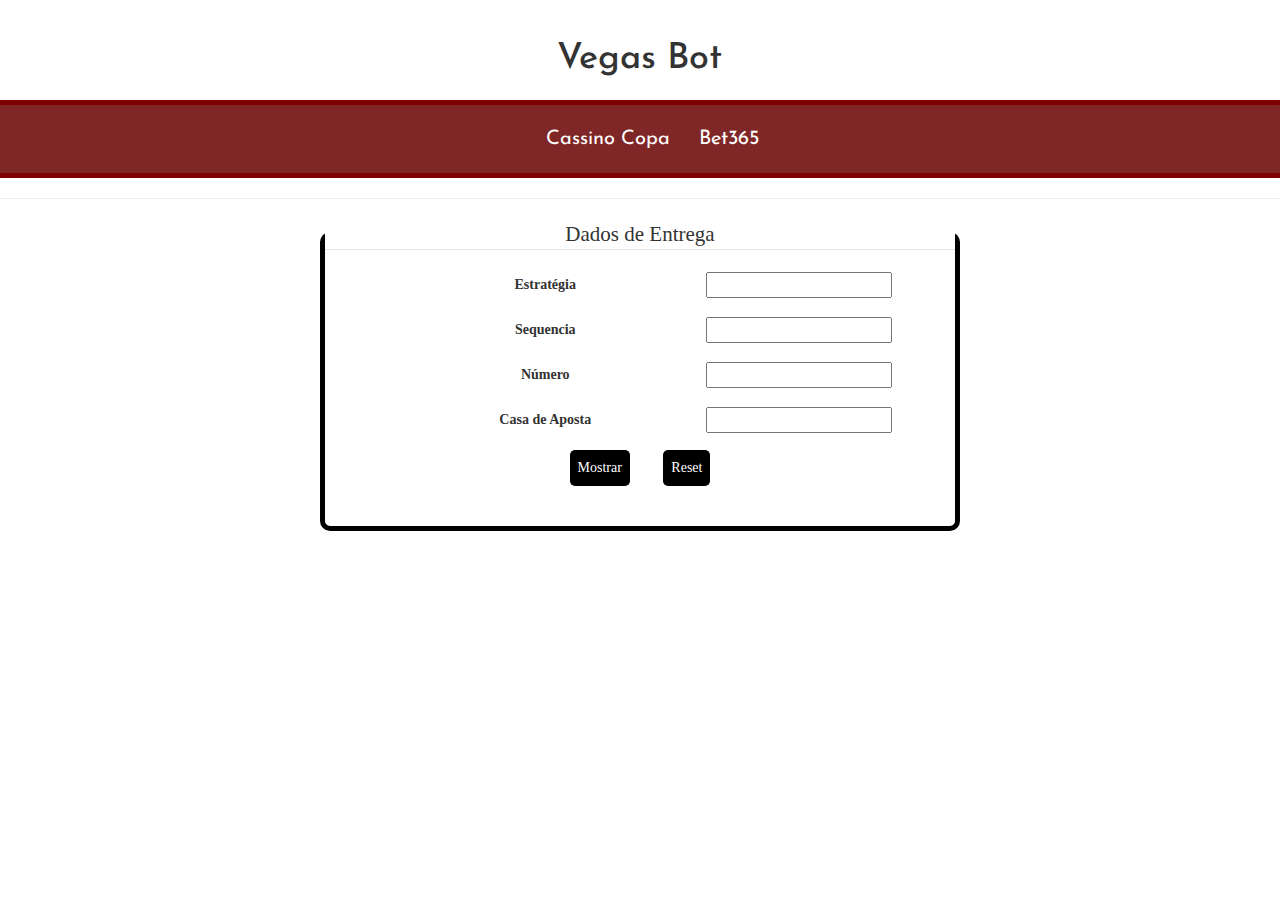
<file: index.html>
<!DOCTYPE html>
<html lang="pt">
<head>
    <meta charset="UTF-8">
    <title>Vegas Bot</title>
    <meta name="description" content="Os Melhores vinhos do Brasil">
    <meta name="keywords" content="vinho, vinho artesanal">
    <meta name="author" content="Luan dos Santos da Silva">
    <meta name="reply-to" content="santosluan09@gmail.com">
    <meta name="viewport" content="width=device-width, initial-scale=1.0">
    <link rel="stylesheet" type="text/css" href="estilos.css">
    <link rel="stylesheet" type="text/css" href="estilosf.css">
    <link rel="stylesheet" href="https://maxcdn.bootstrapcdn.com/bootstrap/3.3.7/css/bootstrap.min.css">
    <script src="https://ajax.googleapis.com/ajax/libs/jquery/3.2.1/jquery.min.js"></script>
    <script src="https://maxcdn.bootstrapcdn.com/bootstrap/3.3.7/js/bootstrap.min.js"></script>
</head>
<body>
<header>
    <div class="row">
        <div class="col-sm-4">
        </div>
        <div id="nome" class="col-sm-4">
            <h1>Vegas Bot</h1>
        </div>
        <div id="contato" class="col-sm-4">
        </div>
    </div>
</header>
<nav>
    <ul>
        <li> <a href="index.html">Cassino Copa</a> </li>
        <li><a href="agende.html">Bet365</a> </li>
    </ul>
</nav>
<hr>

<article>
    <fieldset>
        <legend>Dados de Entrega</legend>

        <form>
            <p><label for="estrategia"> Estratégia </label>
                <input type="text" id="estrategia" list="estrategias" required>
                <datalist id="estrategias">
                    <option value="MILIONÁRIA"></option>
                    <option value="SPEED CASH"></option>
                </datalist></P>
            </p>
            <P> <label for="sequencia">Sequencia</label>
                <input type="text" id="sequencia"  list="sequencias" required>
                <datalist id="sequencias">
                    <option value="VERMELHO"></option>
                    <option value="PRETO"></option>
                    <option value="MAIORES"></option>
                    <option value="MENORES"></option>
                    <option value="MENORES 1° DÚZIA"></option>
                    <option value="MAIORES 3° DÚZIA"></option>
                </datalist>
            </P>
            <P> <label for="number">Número</label>
                <input type="text" id="number"  list="numbers" required>
                <datalist id="numbers">
                    <option value="9"></option>
                    <option value="10"></option>
                    <option value="11"></option>
                    <option value="12"></option>
                    <option value="50"></option>
                    <option value="70"></option>
                </datalist>
            </P>
            <P> <label for="f_casa">Casa de Aposta</label>
                <input type="text" id="cs_aposta" list="casa_aposta" required>
                <datalist id="casa_aposta">
                    <option value="AMERICAN ROULETTE"></option>
                    <option value="AUTO ROULETTE"></option>
                    <option value="AUTO-ROULETTE LA PARTAGE"></option>
                    <option value="AUTO-ROULETTE VIP"></option>
                    <option value="CASINO MARINA ROULETTE"></option>
                    <option value="CUMBIA RULETA 1"></option>
                    <option value="DIAMOND ROULETTE"></option>
                    <option value="IMMERSIVE ROULETTE"></option>
                    <option value="ITALIAN ROULETTE"></option>
                    <option value="NAMASTE ROULETTE"></option>
                    <option value="ORACLE CASINO ROULETTE"></option>
                    <option value="ORACLE CASINO ROULETTE 360"></option>
                    <option value="PORTOMASO CASINO ROULETTE"></option>
                    <option value="PRESTIGE AUTO ROULETTE"></option>
                    <option value="ROULETTE"></option>
                    <option value="ROULETTE GOLD 3"></option>
                    <option value="SPEED AUTO ROULETTE"></option>
                    <option value="SPEED ROULETTE"></option>
                    <option value="TÜRKÇE RULET"></option>
                    <option value="TURKISH ROULETTE"></option>
                    <option value="VIP ROULETTE"></option>
                </datalist></P>
            <p> <input type="button" id="mostrar" value="Mostrar">
                <input type="reset" id="Limpar"> </p>
        </form>
    </fieldset>

</article>

<div class="textvegas">
    <p id="respostaCopa"></p>
</div>

<script src="vegasCopa.js"></script>
</body>

</html>
</file>
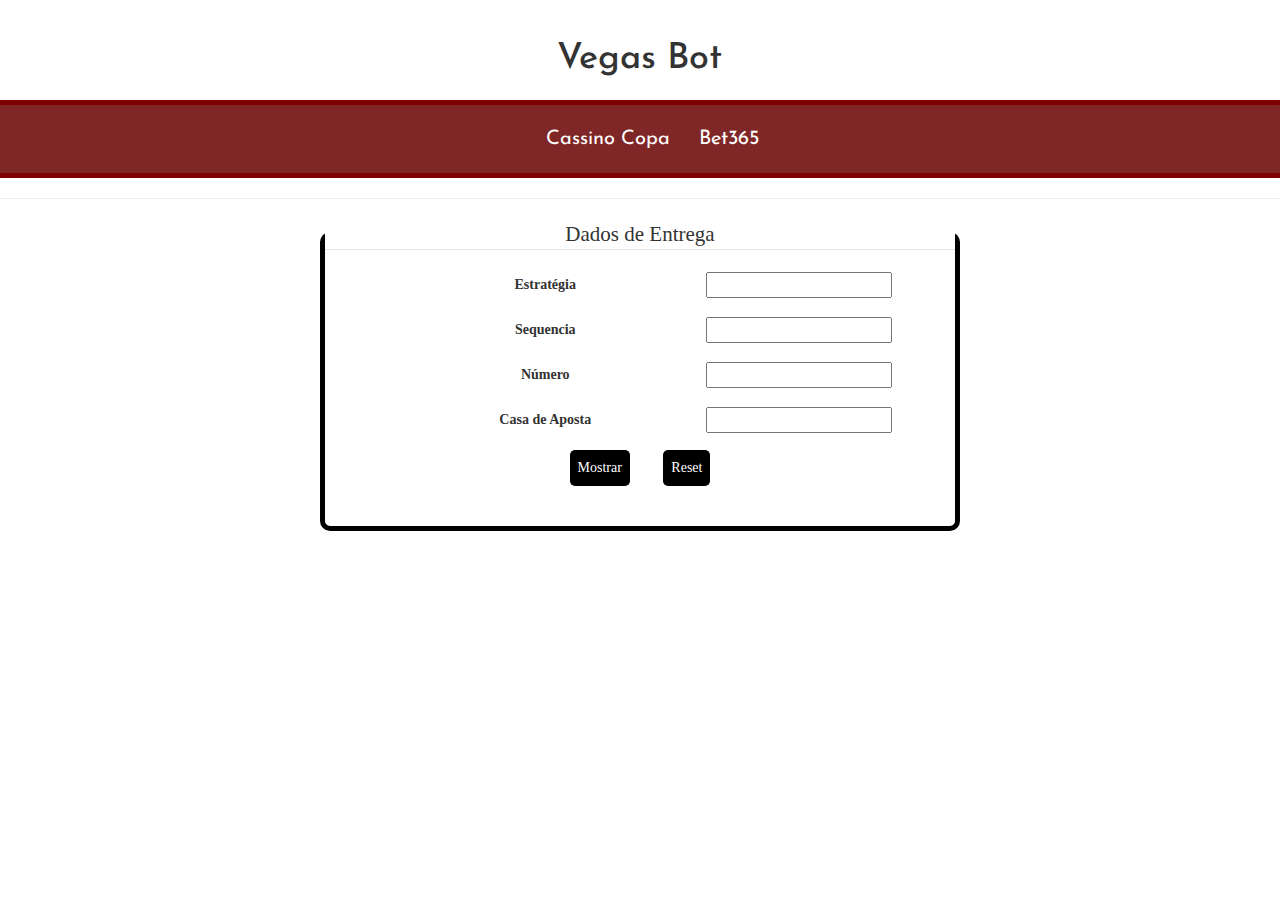
<file: agende.html>
<!DOCTYPE html>
<html lang="pt">
<head>
    <meta charset="UTF-8">
    <title>Vegas Bot</title>
    <meta name="description" content="Os Melhores vinhos do Brasil">
    <meta name="keywords" content="vinho, vinho artesanal">
    <meta name="author" content="Luan dos Santos da Silva">
    <meta name="reply-to" content="santosluan09@gmail.com">
    <meta name="viewport" content="width=device-width, initial-scale=1.0">
    <link rel="stylesheet" type="text/css" href="estilos.css">
    <link rel="stylesheet" type="text/css" href="estilosf.css">
    <link rel="stylesheet" href="https://maxcdn.bootstrapcdn.com/bootstrap/3.3.7/css/bootstrap.min.css">
    <script src="https://ajax.googleapis.com/ajax/libs/jquery/3.2.1/jquery.min.js"></script>
    <script src="https://maxcdn.bootstrapcdn.com/bootstrap/3.3.7/js/bootstrap.min.js"></script>
</head>
<body>
<header>
    <div class="row">
        <div class="col-sm-4">
        </div>
        <div id="nome" class="col-sm-4">
            <h1>Vegas Bot</h1>
        </div>
        <div id="contato" class="col-sm-4">
        </div>
    </div>
</header>
<nav>
    <ul>
        <li> <a href="home.html">Cassino Copa</a> </li>
        <li><a href="agende.html">Bet365</a> </li>
    </ul>
</nav>
<hr>

<article>
    <fieldset>
        <legend>Dados de Entrega</legend>

        <form>
            <p><label for="estrategia"> Estratégia </label>
                <input type="text" id="estrategia" list="estrategias" required>
                <datalist id="estrategias">
                    <option value="MILIONÁRIA"></option>
                    <option value="SPEED CASH"></option>
                    <option value="KAMIKAZE"></option>
                </datalist></P>
            </p>
            <P> <label for="sequencia">Sequencia</label>
                <input type="text" id="sequencia"  list="sequencias" required>
                <datalist id="sequencias">
                    <option value="VERMELHO"></option>
                    <option value="PRETO"></option>
                    <option value="MAIORES"></option>
                    <option value="MENORES"></option>
                    <option value="MENORES 1° DÚZIA"></option>
                    <option value="MAIORES 3° DÚZIA"></option>
                </datalist>
            </P>
            <P> <label for="number">Número</label>
                <input type="text" id="number"  list="numbers" required>
                <datalist id="numbers">
                    <option value="9"></option>
                    <option value="10"></option>
                    <option value="11"></option>
                    <option value="12"></option>
                    <option value="50"></option>
                    <option value="70"></option>
                </datalist>
            </P>
            <P> <label for="f_casa">Casa de Aposta</label>
                <input type="text" id="cs_aposta" list="casa_aposta" required>
                <datalist id="casa_aposta">
                    <option value="AGE OF THE GODS ROULETTE"></option>
                    <option value="AMERICAN ROULETTE"></option>
                    <option value="BET365"></option>
                    <option value="BET365 PREMIUM ROULETTE"></option>
                    <option value="DEUTSCHES ROULETTE"></option>
                    <option value="DIAMOND ROULETTE"></option>
                    <option value="FOOTBALL ROULETTE"></option>
                    <option value="PEARL ROULETTE"></option>
                    <option value="PHOENIX ROULETTE"></option>
                    <option value="PRESTIGE ROULETTE"></option>
                    <option value="PRIME SLINGSHOT"></option>
                    <option value="QUANTUM AUTO ROULETTE"></option>
                    <option value="QUANTUM ROULETTE LIVE"></option>
                    <option value="ROULETTE"></option>
                    <option value="ROULETTE ITALIANA"></option>
                    <option value="SLINGSHOT"></option>
                    <option value="SPEED ROULETTE"></option>
                    <option value="SPREAD BET ROULETTE"></option>
                    <option value="TRIUMPH  ROULETTE"></option>
                    <option value="UK ROULETTE"></option>
                </datalist></P>
            <p> <input type="button" id="mostrar" value="Mostrar">
                <input type="reset" id="Limpar"> </p>
        </form>
    </fieldset>

</article>

<div class="textvegas">
    <p id="respostaCopa"></p>
</div>

<script src="vegasBet365.js"></script>
</body>

</html>
</file>
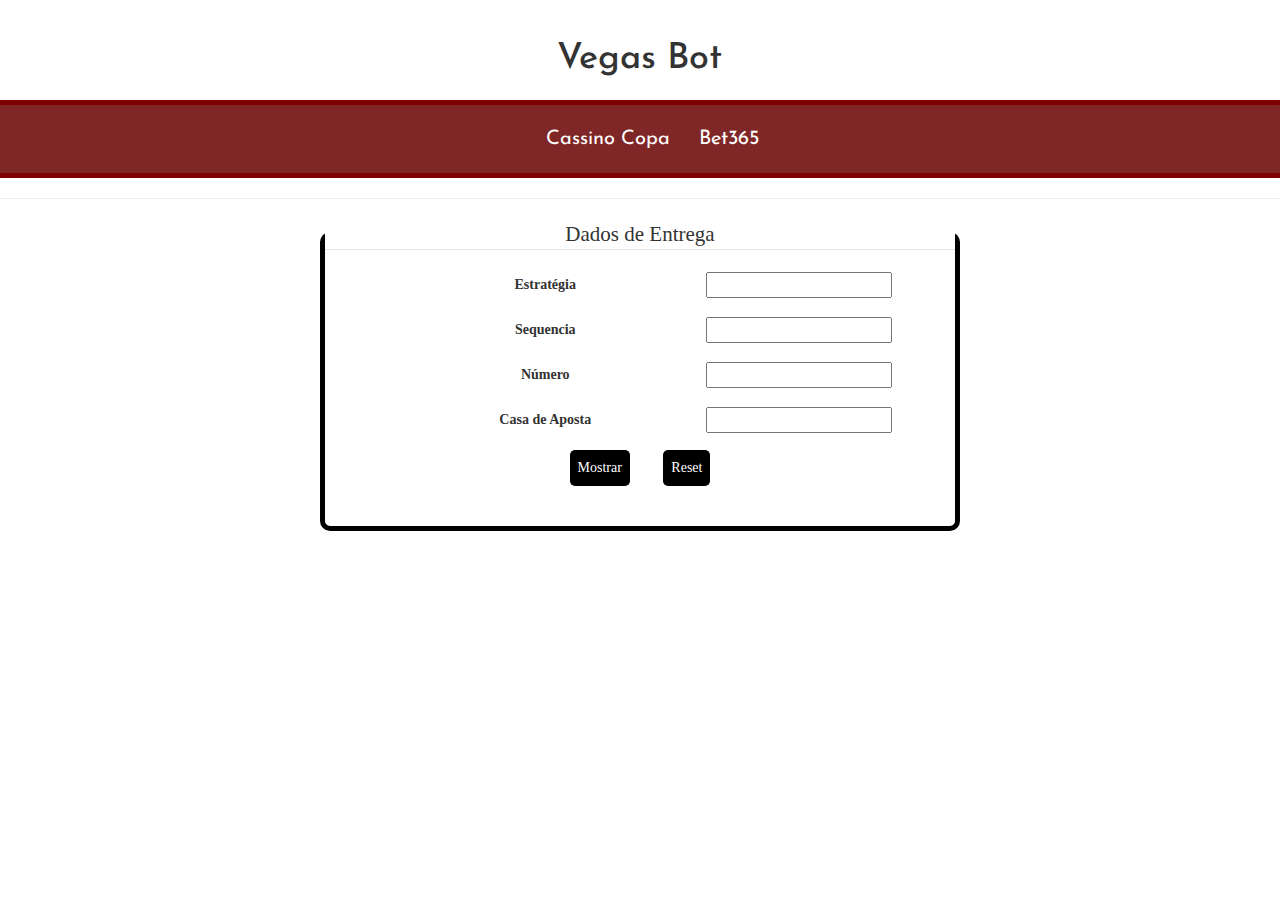
<file: home.html>
<!DOCTYPE html>
<html lang="pt">
<head>
    <meta charset="UTF-8">
    <title>Vegas Bot</title>
    <meta name="description" content="Os Melhores vinhos do Brasil">
    <meta name="keywords" content="vinho, vinho artesanal">
    <meta name="author" content="Luan dos Santos da Silva">
    <meta name="reply-to" content="santosluan09@gmail.com">
    <meta name="viewport" content="width=device-width, initial-scale=1.0">
    <link rel="stylesheet" type="text/css" href="estilos.css">
    <link rel="stylesheet" type="text/css" href="estilosf.css">
    <link rel="stylesheet" href="https://maxcdn.bootstrapcdn.com/bootstrap/3.3.7/css/bootstrap.min.css">
    <script src="https://ajax.googleapis.com/ajax/libs/jquery/3.2.1/jquery.min.js"></script>
    <script src="https://maxcdn.bootstrapcdn.com/bootstrap/3.3.7/js/bootstrap.min.js"></script>
</head>
<body>
<header>
    <div class="row">
        <div class="col-sm-4">
        </div>
        <div id="nome" class="col-sm-4">
            <h1>Vegas Bot</h1>
        </div>
        <div id="contato" class="col-sm-4">
        </div>
    </div>
</header>
<nav>
    <ul>
        <li> <a href="home.html">Cassino Copa</a> </li>
        <li><a href="agende.html">Bet365</a> </li>
    </ul>
</nav>
<hr>

<article>
    <fieldset>
        <legend>Dados de Entrega</legend>

        <form>
            <p><label for="estrategia"> Estratégia </label>
                <input type="text" id="estrategia" list="estrategias" required>
                <datalist id="estrategias">
                    <option value="MILIONÁRIA"></option>
                    <option value="SPEED CASH"></option>
                </datalist></P>
            </p>
            <P> <label for="sequencia">Sequencia</label>
                <input type="text" id="sequencia"  list="sequencias" required>
                <datalist id="sequencias">
                    <option value="VERMELHO"></option>
                    <option value="PRETO"></option>
                    <option value="MAIORES"></option>
                    <option value="MENORES"></option>
                    <option value="MENORES 1° DÚZIA"></option>
                    <option value="MAIORES 3° DÚZIA"></option>
                </datalist>
            </P>
            <P> <label for="number">Número</label>
                <input type="text" id="number"  list="numbers" required>
                <datalist id="numbers">
                    <option value="9"></option>
                    <option value="10"></option>
                    <option value="11"></option>
                    <option value="12"></option>
                    <option value="50"></option>
                    <option value="70"></option>
                </datalist>
            </P>
            <P> <label for="f_casa">Casa de Aposta</label>
                <input type="text" id="cs_aposta" list="casa_aposta" required>
                <datalist id="casa_aposta">
                    <option value="AMERICAN ROULETTE"></option>
                    <option value="AUTO ROULETTE"></option>
                    <option value="AUTO-ROULETTE LA PARTAGE"></option>
                    <option value="AUTO-ROULETTE VIP"></option>
                    <option value="CASINO MARINA ROULETTE"></option>
                    <option value="CUMBIA RULETA 1"></option>
                    <option value="DIAMOND ROULETTE"></option>
                    <option value="IMMERSIVE ROULETTE"></option>
                    <option value="ITALIAN ROULETTE"></option>
                    <option value="NAMASTE ROULETTE"></option>
                    <option value="ORACLE CASINO ROULETTE"></option>
                    <option value="ORACLE CASINO ROULETTE 360"></option>
                    <option value="PORTOMASO CASINO ROULETTE"></option>
                    <option value="PRESTIGE AUTO ROULETTE"></option>
                    <option value="ROULETTE"></option>
                    <option value="ROULETTE GOLD 3"></option>
                    <option value="SPEED AUTO ROULETTE"></option>
                    <option value="SPEED ROULETTE"></option>
                    <option value="TÜRKÇE RULET"></option>
                    <option value="TURKISH ROULETTE"></option>
                    <option value="VIP ROULETTE"></option>
                </datalist></P>
            <p> <input type="button" id="mostrar" value="Mostrar">
                <input type="reset" id="Limpar"> </p>
        </form>
    </fieldset>

</article>

<div class="textvegas">
    <p id="respostaCopa"></p>
</div>

<script src="vegasCopa.js"></script>
</body>

</html>
</file>
<file: estilos.css>
@import url('https://fonts.googleapis.com/css?family=Catamaran|Josefin+Sans|Lobster');

body{
    margin: 0;
    font-family: sans-serif;
}
.row{
    text-align: center;
    margin-bottom: 10px;
}
.row #nome{
    margin-top: 20px;
    font-family: 'Josefin Sans', sans-serif;
}
.row #contato{
    margin-top: 20px;
    font-family: 'Josefin Sans', sans-serif;
}
nav ul{
    text-align: center;
    background-color: #7F2626;
    border-bottom: 5px solid #7F0000;
    border-top: 5px solid #7F0000;
    padding: 20px;
}
nav ul li{
    display: inline-block;
    margin-left: 25px;
    font-size: 18px;
    background-color: #7F2626;
    text-decoration: none;

}
nav ul li a{
    color: white;
    font-family: 'Josefin Sans', sans-serif;
    font-size: 20px;
}
nav ul li a:hover{
    color: rgb(240, 196, 196);
    text-decoration: none;

}
.row1{
    margin: 3px;
}
.row1 p{
    text-align: justify;
    font-family: 'Catamaran', sans-serif;
    font-size: 18px;
    padding-right: 20px;
    text-indent: 2em;
}
footer{
    text-align: center;
    background-color: #7F0000;
    clear: both;
    position: relative;
    z-index: 10;
    color: white;
    font-family: 'Josefin Sans', sans-serif;
    font-size: 15px;
}

.textvegas {
    text-align: center;
}

@media screen and (max-width: 1200x){
        article{
        background-color: black;
        }
        .row1 img#foto{
        display: inline;
        }
}
        .row1 img#foto2 {
            display: none;
        }

    @media screen and (max-width: 400px){
        article{
        background-color: white;
        }

        .row1 img#foto2{
        display: inline;
        }

        .row1 img#foto {
            display: none;
        }


    }
</file>
<file: estilosf.css>
article{
    position: relative;
    text-align: center;
}
article fieldset{
    width: 50%;
    padding-bottom: 30px;
    margin-left: auto;
    margin-right: auto;
    border: 5px solid #000000;
    border-radius: 10px;
    font-family: 'Noticia Text', serif;
}
label{
    padding: 5px;
    display: block;
    width: 50%;
    font-family: 'Noticia Text', serif;
    margin-bottom: 6px;
}

input[type=button], input[type=reset]{
    background-color: #000000;
    color: #ffffff;
    border: none;
    padding: 8px;
    border-radius: 5px;
    margin: 0px 15px 0px 15px;

}
</file>
